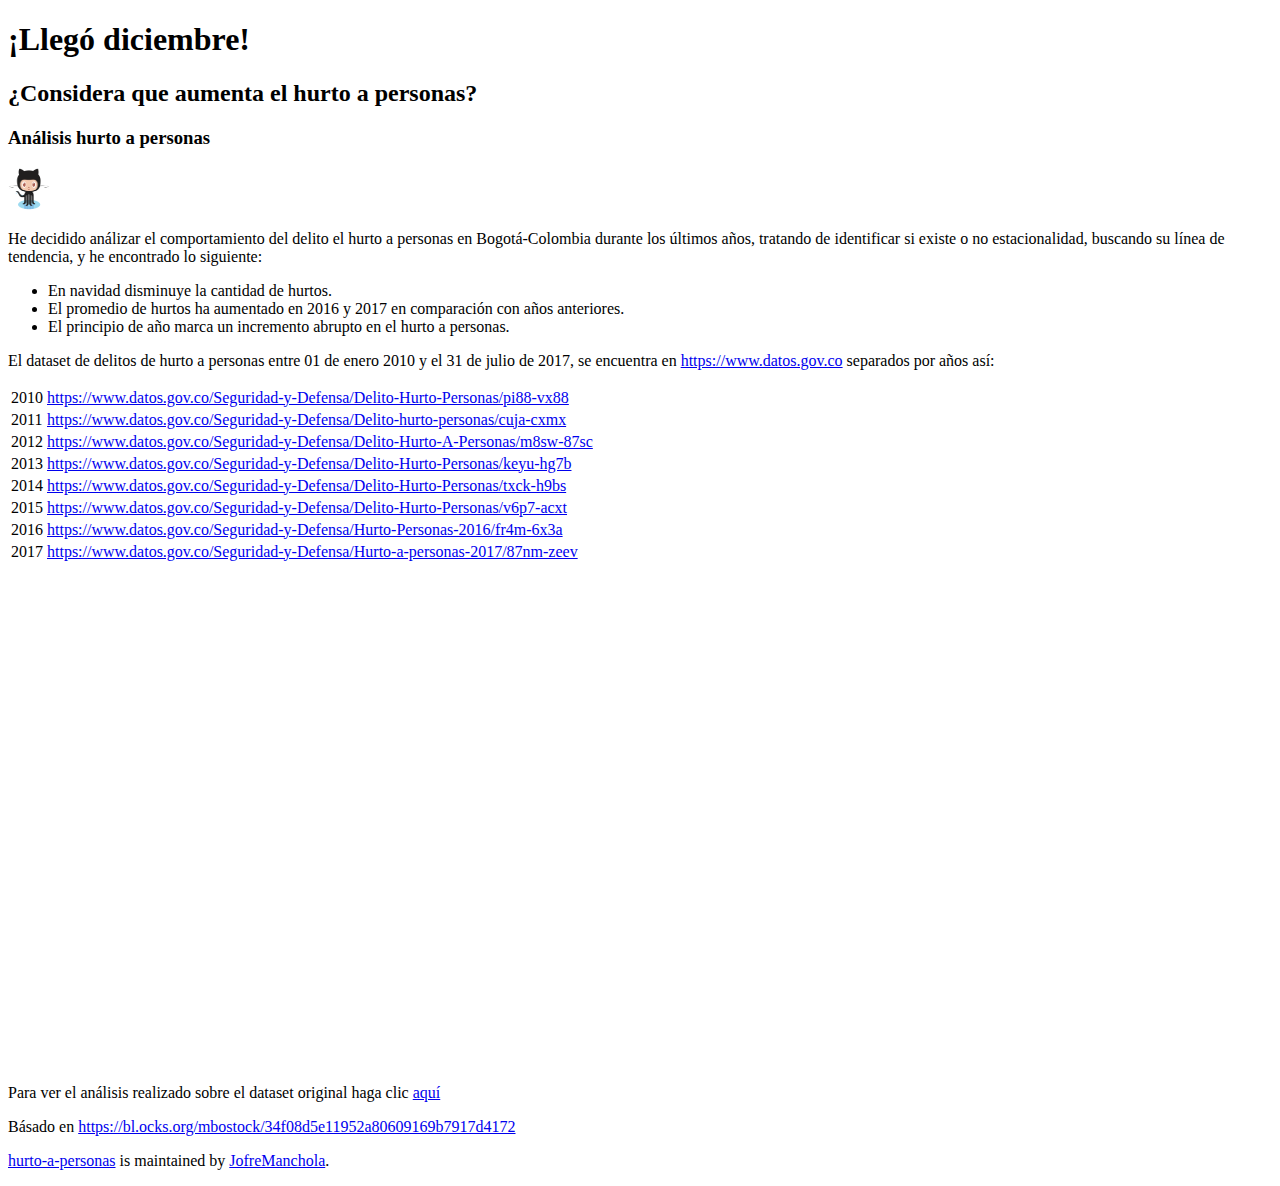
<file: index.html>
<!DOCTYPE html>

<head>
    <meta charset="utf-8">
    <meta name="viewport" content="initial-scale=1, maximum-scale=1, user-scalable=no">
    <script type="text/javascript" src="https://d3js.org/d3.v4.min.js"></script>
    <link rel="stylesheet" type="text/css" href="./assets/css/style.css" />
    <!-- Comentario de Santiago Liñán: Hola, le agregararía el CSS de bootstrap para cambiar la fuente: --> 
    <link rel="stylesheet" href="https://maxcdn.bootstrapcdn.com/bootstrap/4.0.0-beta/css/bootstrap.min.css" integrity="sha384-/Y6pD6FV/Vv2HJnA6t+vslU6fwYXjCFtcEpHbNJ0lyAFsXTsjBbfaDjzALeQsN6M" crossorigin="anonymous">
    <title>Delito hurto a personas</title>
</head>

<body>

    <h1>¡Llegó diciembre!</h1>
    <h2>¿Considera que aumenta el hurto a personas?</h2>
    <h3>Análisis hurto a personas</h3>

    <div class="enlaces">
        <div>
            <a href="https://github.com/JofreManchola/hurto-a-personas" target="_blank">
                  <img src="./assets/img/Octocat.png" alt="Smiley face" height="42" width="42">
              </a>
        </div>
    </div>

    <p>He decidido análizar el comportamiento del <span class="cursiva"> delito el hurto a personas</span> en Bogotá-Colombia
        durante los últimos años, tratando de identificar si existe o no estacionalidad, buscando su línea de tendencia,
        y he encontrado lo siguiente:</p>
    <ul>
        <li>En navidad disminuye la cantidad de hurtos.</li>
        <li>El promedio de hurtos ha aumentado en 2016 y 2017 en comparación con años anteriores.</li>
        <li>El principio de año marca un incremento abrupto en el hurto a personas.</li>
    </ul>

    <p>El dataset de delitos de hurto a personas entre 01 de enero 2010 y el 31 de julio de 2017, se encuentra en <a target="_blank"
            href="https://www.datos.gov.co">https://www.datos.gov.co</a> separados por años así:
    </p>
    <table class="tableDataset">
        <tr>
            <td>2010</td>
            <td>
                <a target="_blank" href="https://www.datos.gov.co/Seguridad-y-Defensa/Delito-Hurto-Personas/pi88-vx88
                ">https://www.datos.gov.co/Seguridad-y-Defensa/Delito-Hurto-Personas/pi88-vx88
            </a>
            </td>
        </tr>
        <tr>
            <td>2011</td>
            <td>
                <a target="_blank" href="https://www.datos.gov.co/Seguridad-y-Defensa/Delito-hurto-personas/cuja-cxmx
                ">https://www.datos.gov.co/Seguridad-y-Defensa/Delito-hurto-personas/cuja-cxmx                
            </a>
            </td>
        </tr>
        <tr>
            <td>2012</td>
            <td>
                <a target="_blank" href="https://www.datos.gov.co/Seguridad-y-Defensa/Delito-Hurto-A-Personas/m8sw-87sc
                ">https://www.datos.gov.co/Seguridad-y-Defensa/Delito-Hurto-A-Personas/m8sw-87sc
            </a>
            </td>
        </tr>
        <tr>
            <td>2013</td>
            <td>
                <a target="_blank" href="https://www.datos.gov.co/Seguridad-y-Defensa/Delito-Hurto-Personas/keyu-hg7b
                ">https://www.datos.gov.co/Seguridad-y-Defensa/Delito-Hurto-Personas/keyu-hg7b
            </a>
            </td>
        </tr>
        <tr>
            <td>2014</td>
            <td>
                <a target="_blank" href="https://www.datos.gov.co/Seguridad-y-Defensa/Delito-Hurto-Personas/txck-h9bs
                ">https://www.datos.gov.co/Seguridad-y-Defensa/Delito-Hurto-Personas/txck-h9bs
            </a>
            </td>
        </tr>
        <tr>
            <td>2015</td>
            <td>
                <a target="_blank" href="https://www.datos.gov.co/Seguridad-y-Defensa/Delito-Hurto-Personas/v6p7-acxt
                ">https://www.datos.gov.co/Seguridad-y-Defensa/Delito-Hurto-Personas/v6p7-acxt
            </a>
            </td>
        </tr>
        <tr>
            <td>2016</td>
            <td>
                <a target="_blank" href="https://www.datos.gov.co/Seguridad-y-Defensa/Hurto-Personas-2016/fr4m-6x3a
                ">https://www.datos.gov.co/Seguridad-y-Defensa/Hurto-Personas-2016/fr4m-6x3a
            </a>
            </td>
        </tr>
        <tr>
            <td>2017</td>
            <td>
                <a target="_blank" href="https://www.datos.gov.co/Seguridad-y-Defensa/Hurto-a-personas-2017/87nm-zeev
                ">https://www.datos.gov.co/Seguridad-y-Defensa/Hurto-a-personas-2017/87nm-zeev
            </a>
            </td>
        </tr>
    </table>
    <svg width="900" height="500"></svg>
    <script src="./assets/js/main.js" type="text/javascript"></script>

    <p>Para ver el análisis realizado sobre el dataset original haga clic <a target="_blank" href="Analisis+datos+hurto+a+personas.html">aquí</a></p>
    <footer>
        <p>
            Básado en <a target="_blank" href="https://bl.ocks.org/mbostock/34f08d5e11952a80609169b7917d4172">https://bl.ocks.org/mbostock/34f08d5e11952a80609169b7917d4172</a>
        </p>
        <p class="repo-owner"><a href="https://github.com/JofreManchola/hurto-a-personas">hurto-a-personas</a> is maintained by <a href="https://github.com/JofreManchola">JofreManchola</a>.</p>
    </footer>
</body>

</html>
</file>
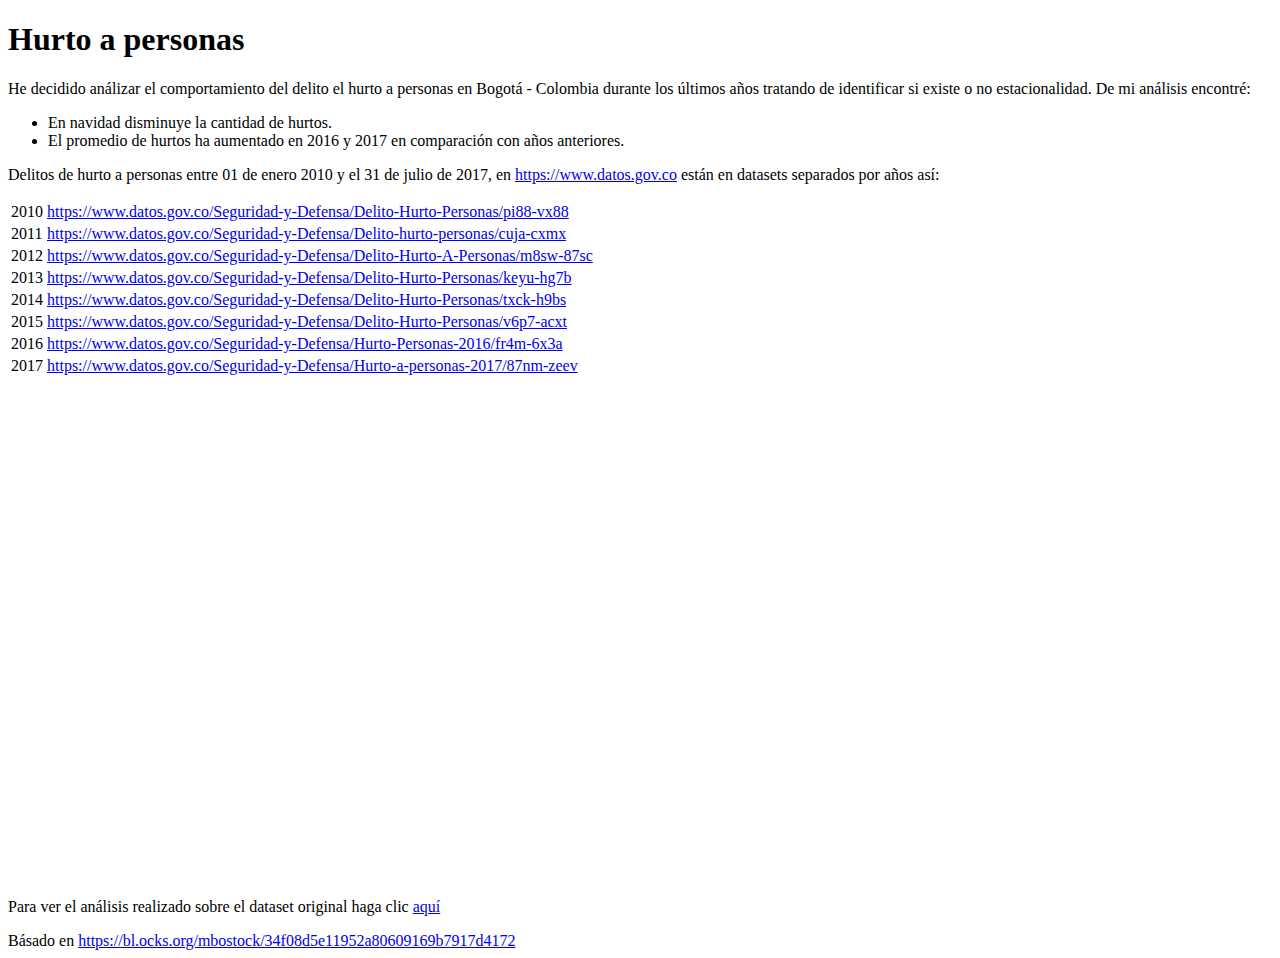
<file: index1.html>
<!DOCTYPE html>

<head>
    <meta charset="utf-8">
    <meta name="viewport" content="initial-scale=1, maximum-scale=1, user-scalable=no">

    <script type="text/javascript" src="https://d3js.org/d3.v4.min.js"></script>

    <link rel="stylesheet" type="text/css" href="./assets/css/style.css" />

    <title>Delito hurto a personas</title>
</head>

<body>
    <h1>Hurto a personas</h1>
    <p>He decidido análizar el comportamiento del <span class="cursiva"> delito el hurto a personas</span> en Bogotá - Colombia durante los últimos años tratando de identificar si existe
        o no estacionalidad. De mi análisis encontré:</p>
<ul>
    <li>En navidad disminuye la cantidad de hurtos.</li>
    <li>El promedio de hurtos ha aumentado en 2016 y 2017 en comparación con años anteriores.</li>
</ul>
        <p>Delitos de hurto a personas entre 01 de enero 2010 y el 31 de julio de 2017, en <a target="_blank" href="https://www.datos.gov.co">https://www.datos.gov.co</a>        están en datasets separados por años así:
    </p>
    <table>
        <tr>
            <td>2010</td>
            <td>
                <a target="_blank" href="https://www.datos.gov.co/Seguridad-y-Defensa/Delito-Hurto-Personas/pi88-vx88
                ">https://www.datos.gov.co/Seguridad-y-Defensa/Delito-Hurto-Personas/pi88-vx88
            </a>
            </td>
        </tr>
        <tr>
            <td>2011</td>
            <td>
                <a target="_blank" href="https://www.datos.gov.co/Seguridad-y-Defensa/Delito-hurto-personas/cuja-cxmx
                ">https://www.datos.gov.co/Seguridad-y-Defensa/Delito-hurto-personas/cuja-cxmx                
            </a>
            </td>
        </tr>
        <tr>
            <td>2012</td>
            <td>
                <a target="_blank" href="https://www.datos.gov.co/Seguridad-y-Defensa/Delito-Hurto-A-Personas/m8sw-87sc
                ">https://www.datos.gov.co/Seguridad-y-Defensa/Delito-Hurto-A-Personas/m8sw-87sc
            </a>
            </td>
        </tr>
        <tr>
            <td>2013</td>
            <td>
                <a target="_blank" href="https://www.datos.gov.co/Seguridad-y-Defensa/Delito-Hurto-Personas/keyu-hg7b
                ">https://www.datos.gov.co/Seguridad-y-Defensa/Delito-Hurto-Personas/keyu-hg7b
            </a>
            </td>
        </tr>
        <tr>
            <td>2014</td>
            <td>
                <a target="_blank" href="https://www.datos.gov.co/Seguridad-y-Defensa/Delito-Hurto-Personas/txck-h9bs
                ">https://www.datos.gov.co/Seguridad-y-Defensa/Delito-Hurto-Personas/txck-h9bs
            </a>
            </td>
        </tr>
        <tr>
            <td>2015</td>
            <td>
                <a target="_blank" href="https://www.datos.gov.co/Seguridad-y-Defensa/Delito-Hurto-Personas/v6p7-acxt
                ">https://www.datos.gov.co/Seguridad-y-Defensa/Delito-Hurto-Personas/v6p7-acxt
            </a>
            </td>
        </tr>
        <tr>
            <td>2016</td>
            <td>
                <a target="_blank" href="https://www.datos.gov.co/Seguridad-y-Defensa/Hurto-Personas-2016/fr4m-6x3a
                ">https://www.datos.gov.co/Seguridad-y-Defensa/Hurto-Personas-2016/fr4m-6x3a
            </a>
            </td>
        </tr>
        <tr>
            <td>2017</td>
            <td>
                <a target="_blank" href="https://www.datos.gov.co/Seguridad-y-Defensa/Hurto-a-personas-2017/87nm-zeev
                ">https://www.datos.gov.co/Seguridad-y-Defensa/Hurto-a-personas-2017/87nm-zeev
            </a>
            </td>
        </tr>
    </table>
    <svg width="960" height="500"></svg>
    <script src="./assets/js/main.js" type="text/javascript"></script>

    <p>Para ver el análisis realizado sobre el dataset original haga clic <a target="_blank" href="Analisis+datos+hurto+a+personas.html">aquí</a></p>
    <footer>
        Básado en <a target="_blank" href="https://bl.ocks.org/mbostock/34f08d5e11952a80609169b7917d4172">https://bl.ocks.org/mbostock/34f08d5e11952a80609169b7917d4172</a>
    </footer>
</body>

</html>
</file>
<file: assets/css/style.css>
.area {
    fill: transparent;
    stroke: red;
    clip-path: url(#clip);
  }

.areaTend {
    fill: transparent;
    stroke: blue;
    clip-path: url(#clip);
  }
  
  .zoom {
    cursor: move;
    fill: none;
    pointer-events: all;
  }
</file>
